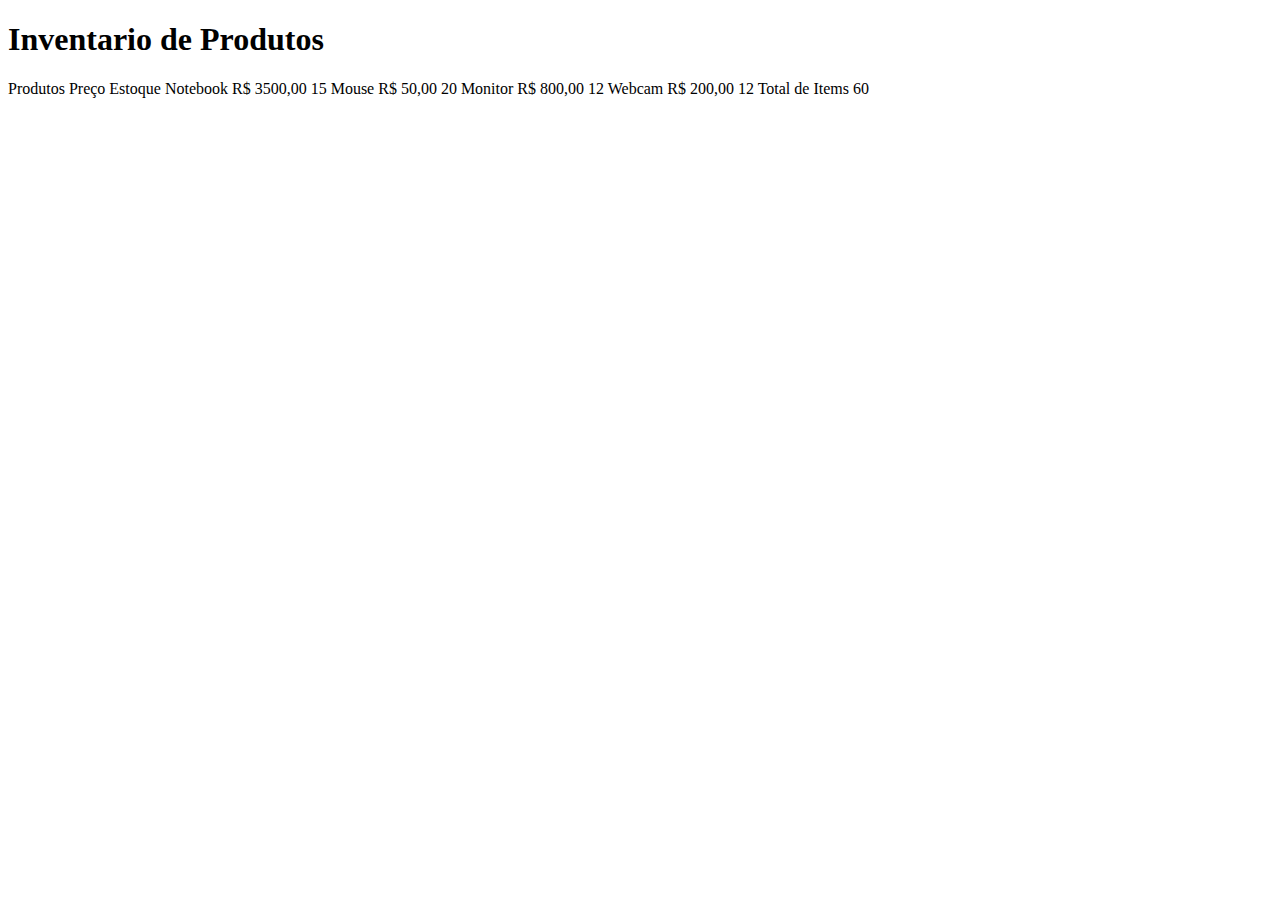
<file: EX-05/index.html>
<!DOCTYPE html>
<html lang="en">
<head>
    <meta charset="UTF-8">
    <meta name="viewport" content="width=, initial-scale=1.0">
    <title>Document</title>
</head>
<body>
<h1>Inventario de Produtos</h1>    
<thead>
    <tr>
        <th>Produtos</th>
        <th>Preço</th>
        <th>Estoque</th>
    </tr>
</thead>

<tbody>
    <tr>
        <td>Notebook</td>
        <td>R$ 3500,00</td>
        <td>15</td>
    </tr>
    <tr>
        <th>Mouse</th>
        <td>R$ 50,00</td>
        <td>20</td>

        <tr>
            <th>Monitor</th>
            <th>R$ 800,00</th>
            <th>12</th>
        </tr>

        <tr>
            <th>Webcam</th>
            <th>R$ 200,00</th>
            <th>12</th>
        </tr>
    </tr>
    <tfoot>
        <tr>
            <th>Total de Items</th>
            <th colspan="2">60</th>
        </tr>
    </tfoot>
    </tbody>

</body>
</html>
</file>
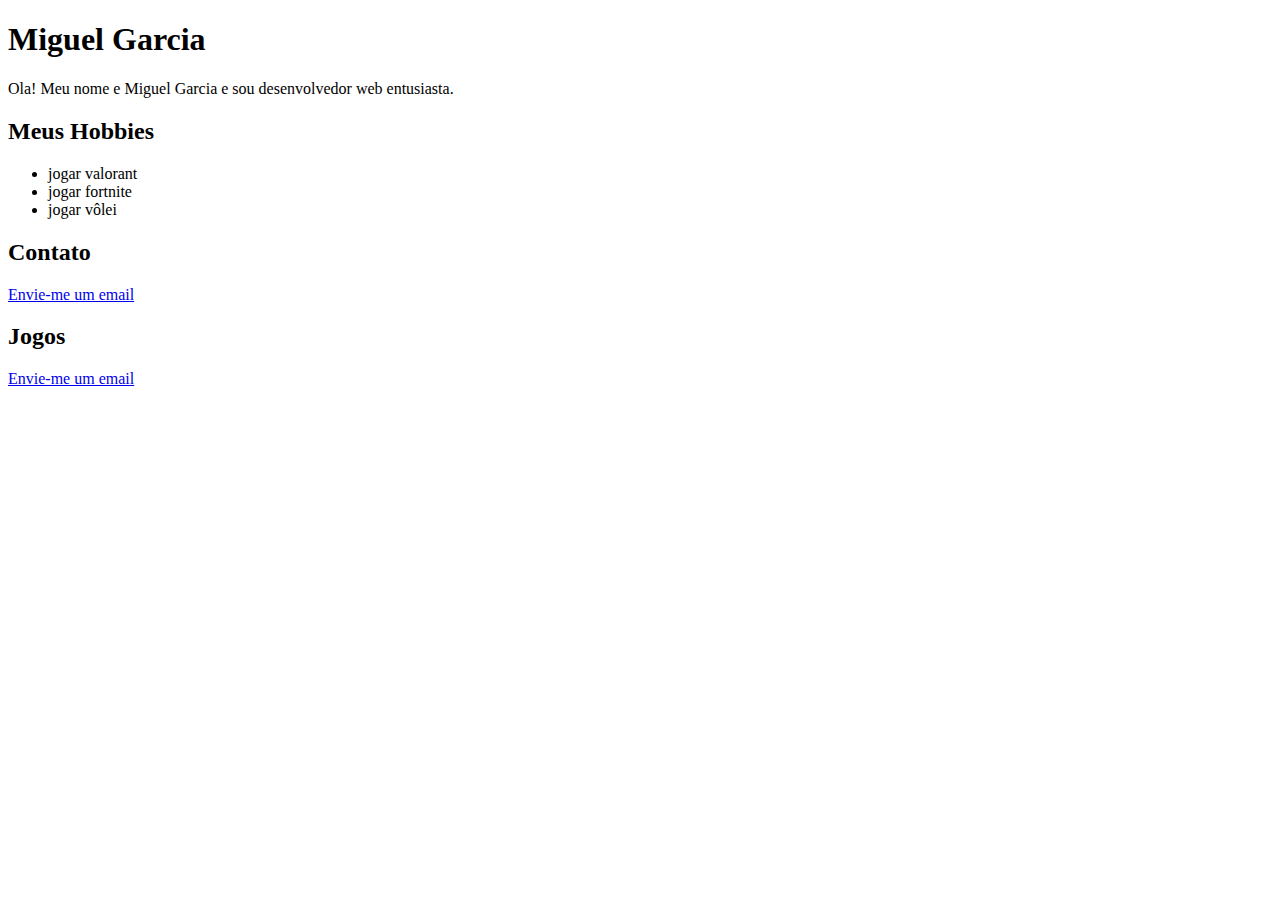
<file: EX-01/Ex-01.html>
<!DOCTYPE html>
<html lang="pt-br">
<head>
    <meta charset="UTF-8">
    <meta name="viewport" content="width=device-width, initial-scale=1.0">
    <title>Document</title>
</head>
<body>
    <h1>Miguel Garcia</h1>

    <p> Ola! Meu nome e Miguel Garcia e sou desenvolvedor web entusiasta. </p>

    <h2>Meus Hobbies</h2>

    <ul>
        <li>jogar valorant</li>
        <li>jogar fortnite</li>
        <li>jogar vôlei</li>
 </ul>

 <h2>Contato</h2>
 <p><a href="mailto:miguel@gmail.com">Envie-me um email</a></p>

 <h2>Jogos</h2>
 <p><a href="roblox.com">Envie-me um email</a></p>

</body>
</html>
</file>
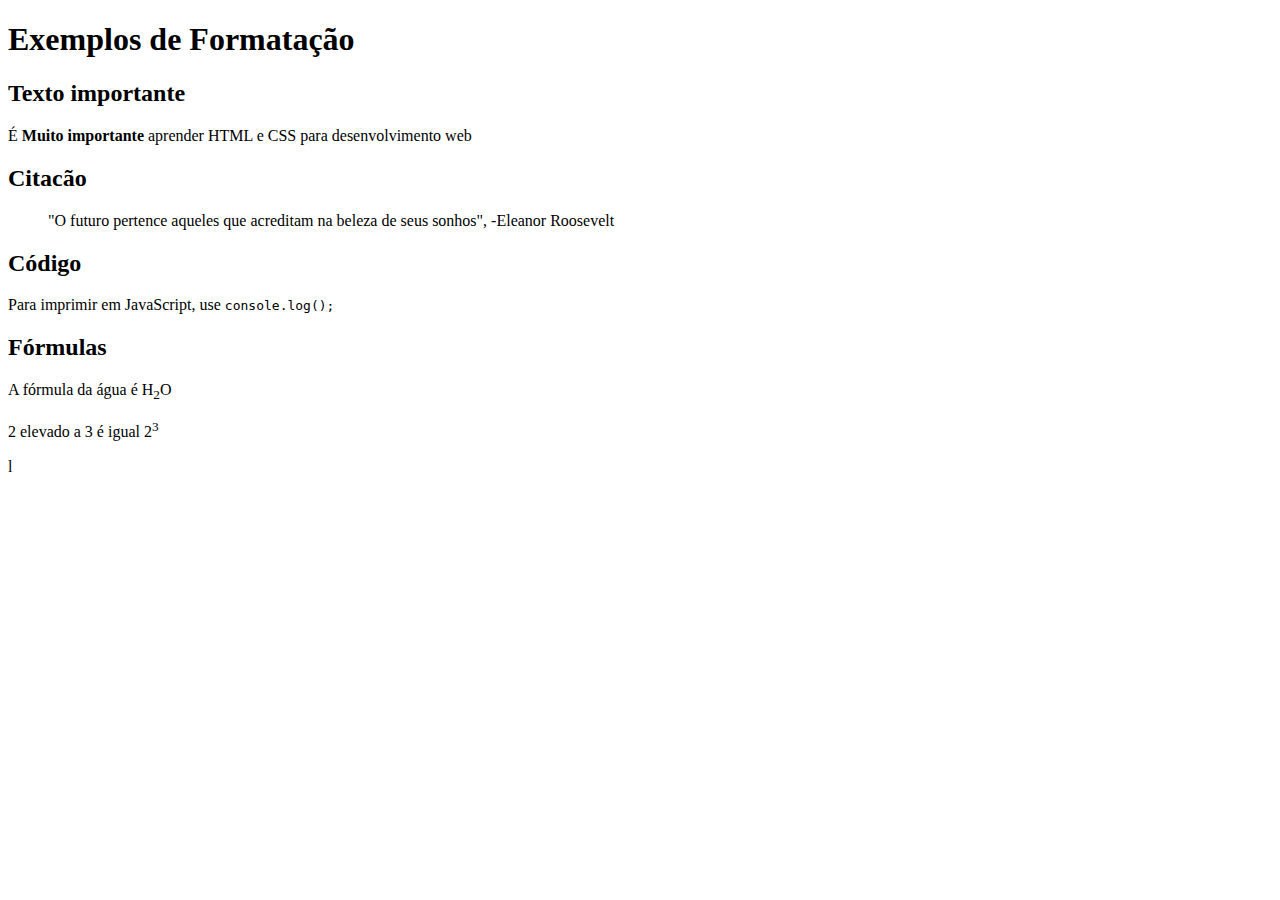
<file: EX-02/EX-02.html>
<!DOCTYPE html>
<html lang="en">
<head>
    <meta charset="UTF-8">
    <meta name="viewport" content="width=device-width, initial-scale=1.0">
    <title>Document</title>
</head>
<body>
    <h1>Exemplos de Formatação</h1>

    <h2>Texto importante</h2>
    <p>É <strong>Muito importante</strong> aprender HTML e CSS para desenvolvimento web</p>

    <h2>Citacão</h2>
    <blockquote>
        "O futuro pertence aqueles que acreditam na beleza de seus sonhos", -Eleanor Roosevelt
    </blockquote>

    <h2>Código</h2>
    <p> Para imprimir em JavaScript, use <code>console.log();</code></p>

    <h2>Fórmulas</h2>
    <p>A fórmula da água é H<sub>2</sub>O</p>
    <p>2 elevado a 3 é igual 2<sup>3</sup></p>l
</body>
</html>
</file>
